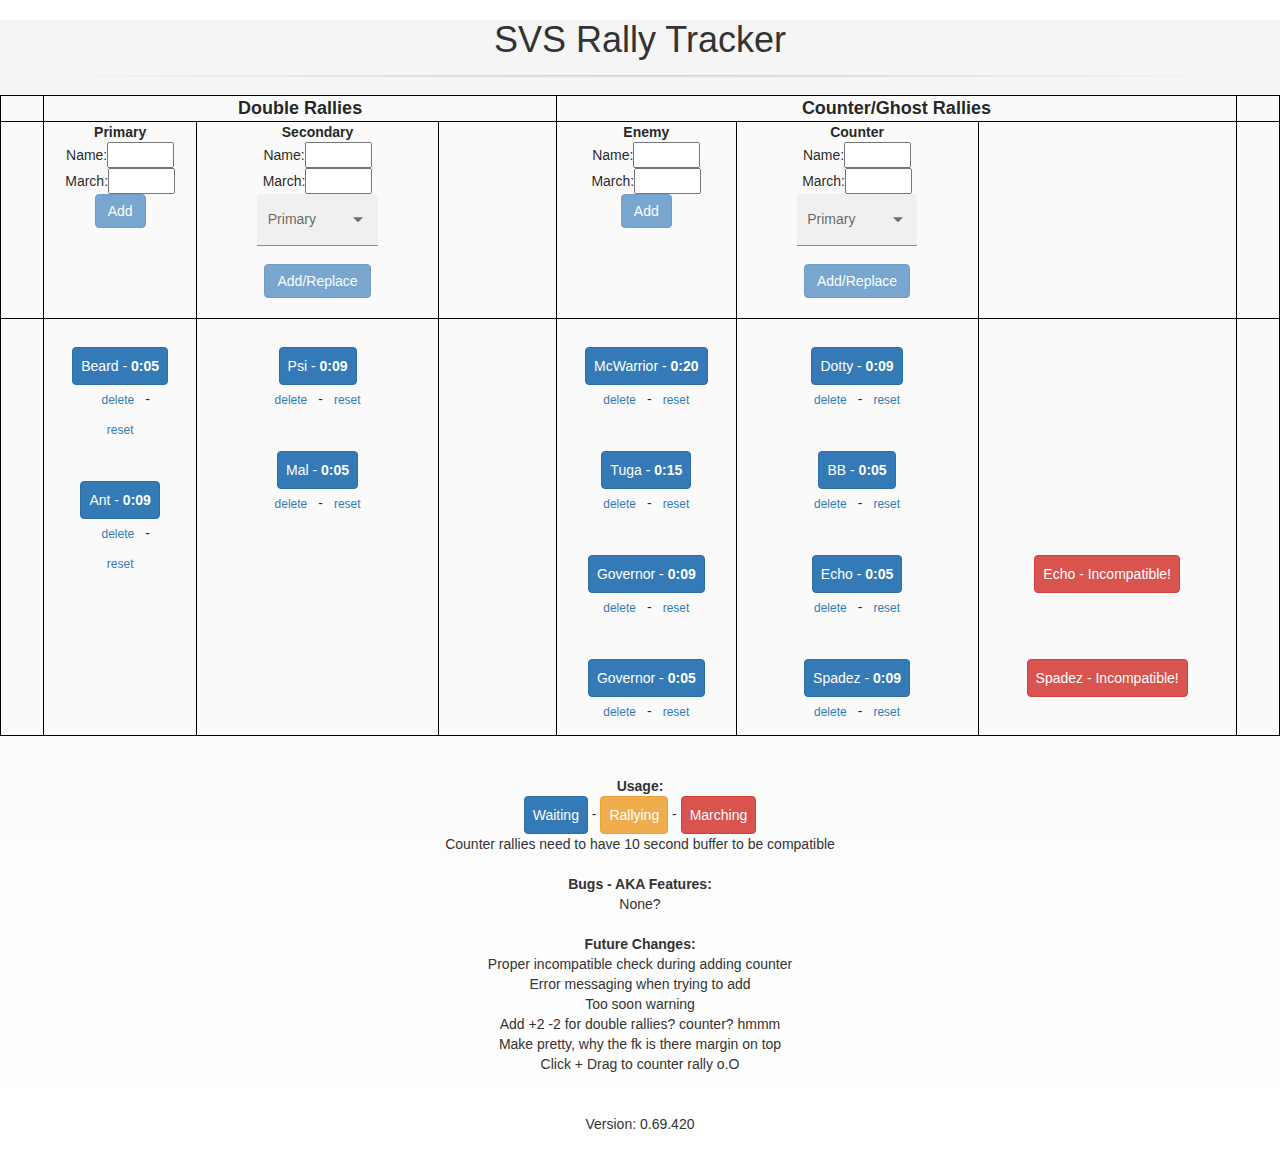
<file: index.html>
<!doctype html>
<html lang="en">
<head>
  <meta charset="utf-8">
  <title>SVS Rally Tracker</title>
  <base href="/">
  <meta name="viewport" content="width=device-width, initial-scale=1">
  <link rel="icon" type="image/x-icon" href="favicon.ico">
<link rel="stylesheet" href="styles.a3c7fe36f12a19315f3c.css"></head>
<body>
  <app-root></app-root>
<script src="runtime.7b63b9fd40098a2e8207.js" defer></script><script src="polyfills.cc016dd7ad141a005302.js" defer></script><script src="scripts.e02445dce1207aafba3d.js" defer></script><script src="main.1e836e1d2006b54ead01.js" defer></script></body>
</html>
</file>
